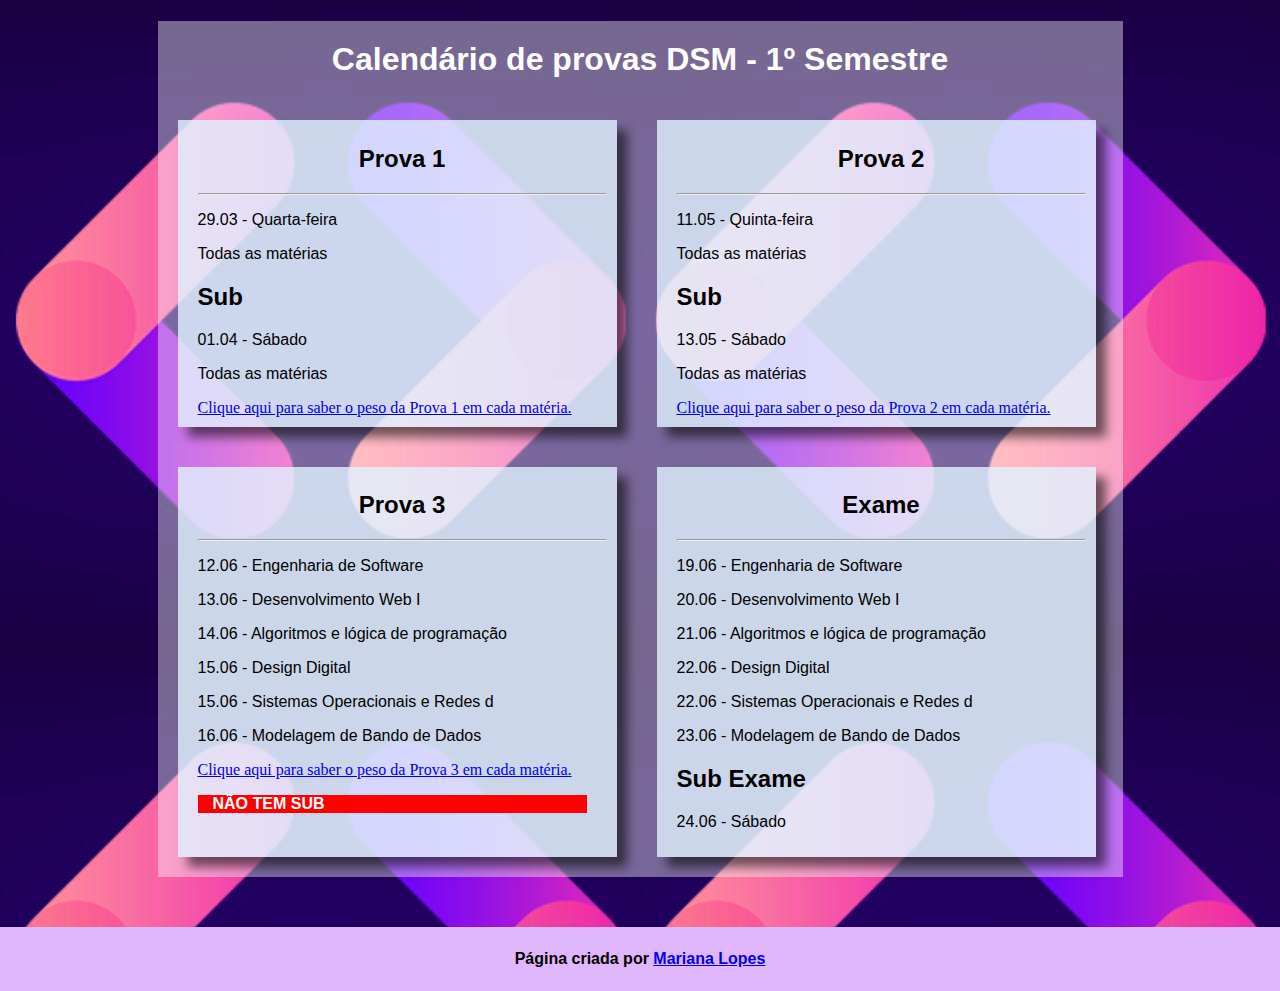
<file: index.html>
<!DOCTYPE html>
<html lang="pt-br">
<head>
    <meta charset="UTF-8">
    <meta http-equiv="X-UA-Compatible" content="IE=edge">
    <meta name="viewport" content="width=device-width, initial-scale=1.0">
    <title>Provas de DSM</title>
    <link rel="stylesheet" href="style.css">
    <link rel="shortcut icon" href="favicon/favicon2.png" type="image/x-icon">
</head>
<body>
    <main>
        <header>
            <h1>Calendário de provas DSM - 1º Semestre</h1>
        </header>
        <div>
            <section>
                <h2 class="titulo">Prova 1</h2>
                <hr>
                <p>29.03 - Quarta-feira</p>
                <p>Todas as matérias</p>
                <h2>Sub</h2>
                <p>01.04 - Sábado</p>
                <p>Todas as matérias</p>
                <a href="pesos1.html" rel="next">Clique aqui para saber o peso da Prova 1 em cada matéria.</a>
            </section>
            <section>
                <h2 class="titulo">Prova 2</h2>
                <hr>
                <p>11.05 - Quinta-feira</p>
                <p>Todas as matérias</p>
                <h2>Sub</h2>
                <p>13.05 - Sábado</p>
                <p>Todas as matérias</p>
                <a href="pesos2.html" rel="next">Clique aqui para saber o peso da Prova 2 em cada matéria.</a>
            </section>
        </div>
        <div>
            <section>
                <h2 class="titulo">Prova 3</h2>
                <hr>
                <p>12.06 - Engenharia de Software </p>
                <p>13.06 - Desenvolvimento Web I</p>
                <p>14.06 - Algoritmos e lógica de programação</p>
                <p>15.06 - Design Digital</p>
                <p>15.06 - Sistemas Operacionais e Redes d</p>
                <p>16.06 - Modelagem de Bando de Dados</p>
                <a href="pesos3.html" rel="next">Clique aqui para saber o peso da Prova 3 em cada matéria.</a>
                <p class="aviso"><strong>NÃO TEM SUB</strong></p>
            </section>
            <section class="exame">
                <h2 class="titulo">Exame</h2>
                <hr>
                <p>19.06 - Engenharia de Software </p>
                <p>20.06 - Desenvolvimento Web I</p>
                <p>21.06 - Algoritmos e lógica de programação</p>
                <p>22.06 - Design Digital</p>
                <p>22.06 - Sistemas Operacionais e Redes d</p>
                <p>23.06 - Modelagem de Bando de Dados</p>
                <h2>Sub Exame</h2>
                <p>24.06 - Sábado</p>
            </section>
        </div>
    </main>
    <footer>
        <p>Página criada por <a href="https://marianalopess.github.io/site-de-apresentacao/" target="_blank">Mariana Lopes</a></p>
    </footer>
</body>
</html>
</file>
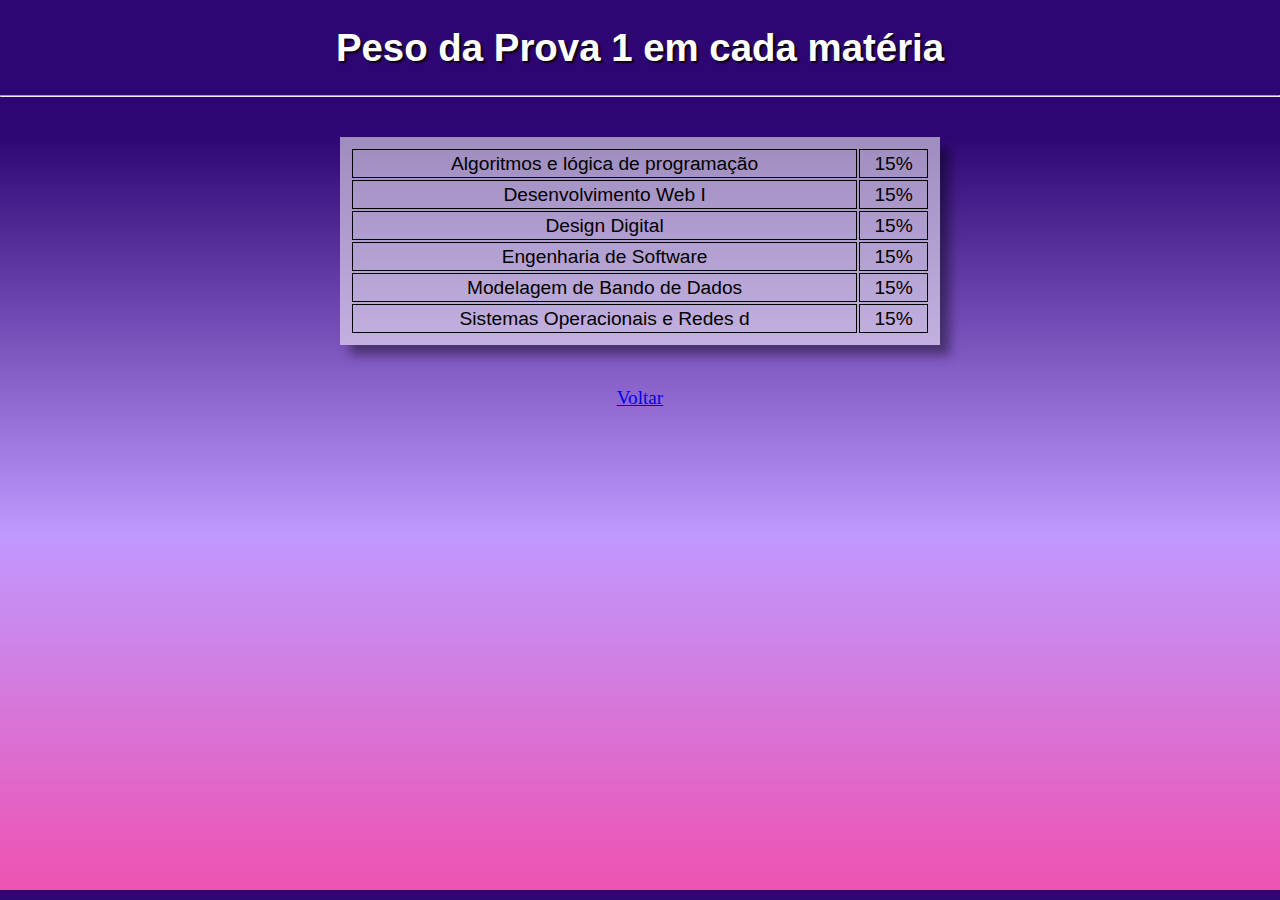
<file: pesos1.html>
<!DOCTYPE html>
<html lang="pt-br">
<head>
    <meta charset="UTF-8">
    <meta http-equiv="X-UA-Compatible" content="IE=edge">
    <meta name="viewport" content="width=device-width, initial-scale=1.0">
    <title>Pesos das matérias</title>
    <style>
        h1 {
            color: white;
            text-shadow: 2px 2px 2px rgba(8, 0, 0, 0.966);
        }
        a {
            font-family: Georgia, 'Times New Roman', Times, serif;
        }
        body {
            height: 96vh;
            align-items: center;
            margin: auto;
            text-align: center;
            font-size: 1.2em;
            background-image: linear-gradient(to bottom, rgb(46, 6, 116)15%,rgb(192, 153, 255) 60%, #ee52b2);
            font-family: Verdana, Geneva, Tahoma, sans-serif;
        }
        table {
            width: 600px;
            background-color: rgba(255, 255, 255, 0.541);
            margin: auto;
            margin-top: 40px;
            box-shadow: 10px 10px 10px rgba(0, 0, 0, 0.411);
            padding: 10px;
            line-height: 25px;
            border-collapse: separate;
        }
        td {
            border: 1px solid black;
        }
        a:hover {
            color: red;
        }
    </style>
</head>
<body>
    <main>
        <h1>Peso da Prova 1 em cada matéria</h1>
        <hr>
        <table>
            <tr>
                <td>Algoritmos e lógica de programação</td>
                <td>15%</td>
            </tr>
            <tr>
                <td>Desenvolvimento Web I</td>
                <td>15%</td>
            </tr>
            <tr>
                <td>Design Digital</td>
                <td>15%</td>
            </tr>
            <tr>
                <td>Engenharia de Software</td>
                <td>15%</td>
            </tr>
            <tr>
                <td>Modelagem de Bando de Dados</td>
                <td>15%</td>
            </tr>
            <tr>
                <td>Sistemas Operacionais e Redes d</td>
                <td>15%</td>
            </tr>
        </table>
        <br>
        <p><a href="index.html" rel="prev">Voltar</a></p>
    </main>
</body>
</html>
</file>
<file: style.css>
* {
}
body {
    background-image: url('imagens/dsm.png');
    padding-left: 0px;
    margin: 0px;
}
main {
    margin: auto;
    justify-content: center;
    align-items: center;
    width: 965px;
    background-color: rgba(255, 255, 255, 0.404);
}
    
section {
    background-color: rgba(225, 243, 255, 0.801);
    padding: 5px 10px 10px 20px;
    margin: 20px;
    min-width: 409px;
    font-size: 1em;
    box-shadow: 10px 10px 10px rgba(0, 0, 0, 0.562);
}
.titulo {
    text-align: center;
}
.aviso {
    background-color: red;
    color: white;
    padding-left: 15px;
    margin-right: 20px;
}
div {
    display: flex;
    flex-wrap: nowrap;
}
a:hover {
    color: red;
}
p, h2, h1 {
    font-family: Verdana, Geneva, Tahoma, sans-serif;
}
h1 {
    color: white;
    text-align: center;
    padding-top: 20px;
}
footer {
    background-color: rgb(224, 183, 252);
    padding: 7px;
    margin: 50px 0px 0px 0px;
    text-align: center;
    text-transform: small-caps;
    font-family: Verdana, Geneva, Tahoma, sans-serif;
    font-weight: bold;
}
</file>
